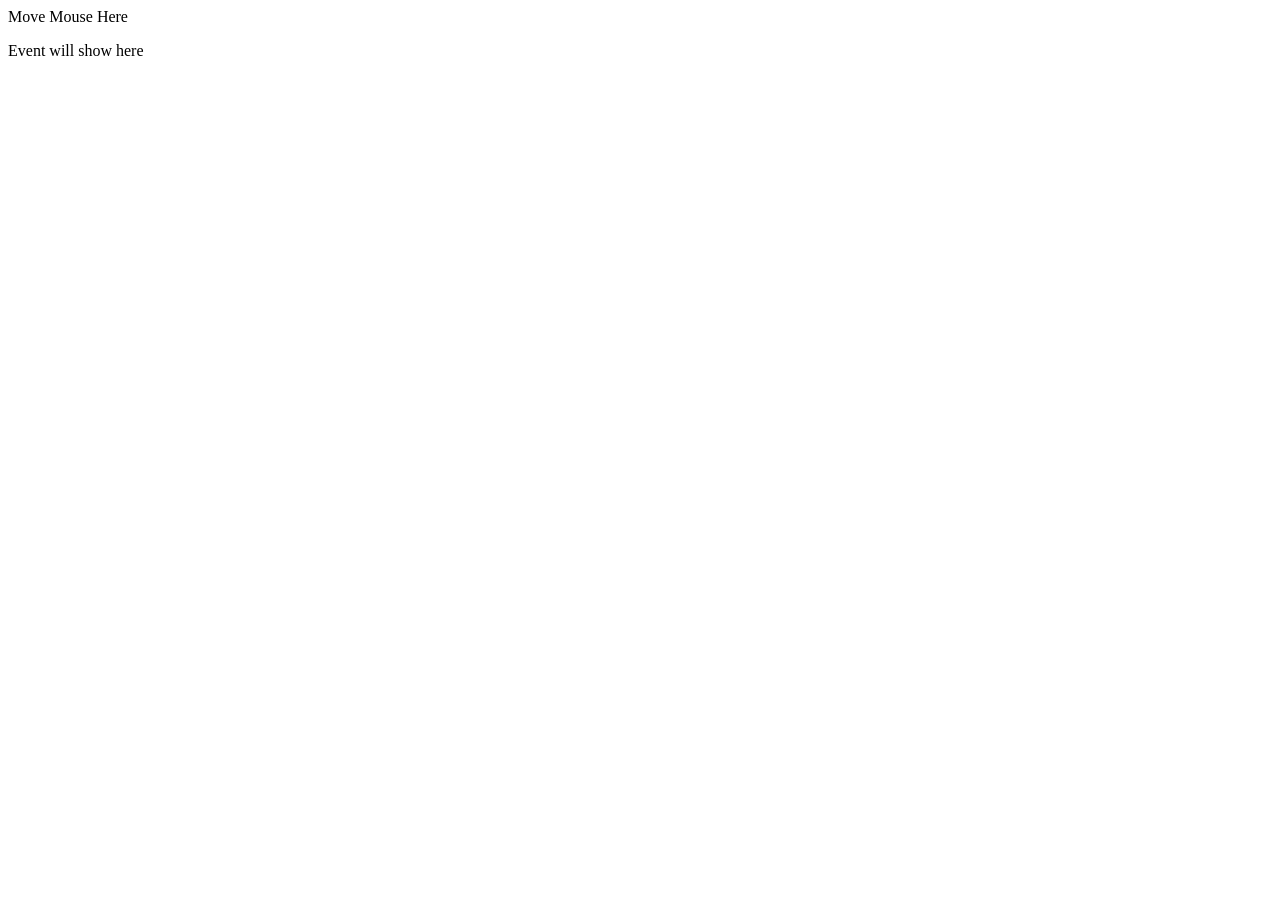
<file: dom1.html>
<!DOCTYPE html>
<html lang="en">
<head>
    <meta charset="UTF-8">
    <meta name="viewport" content="width=device-width, initial-scale=1.0">
    <title>Document</title>
</head>
<body>
    <div id="box">Move Mouse Here</div>
<p id="output">Event will show here</p>
<script src="/dom1.js"></script>
</body>
</html>
</file>
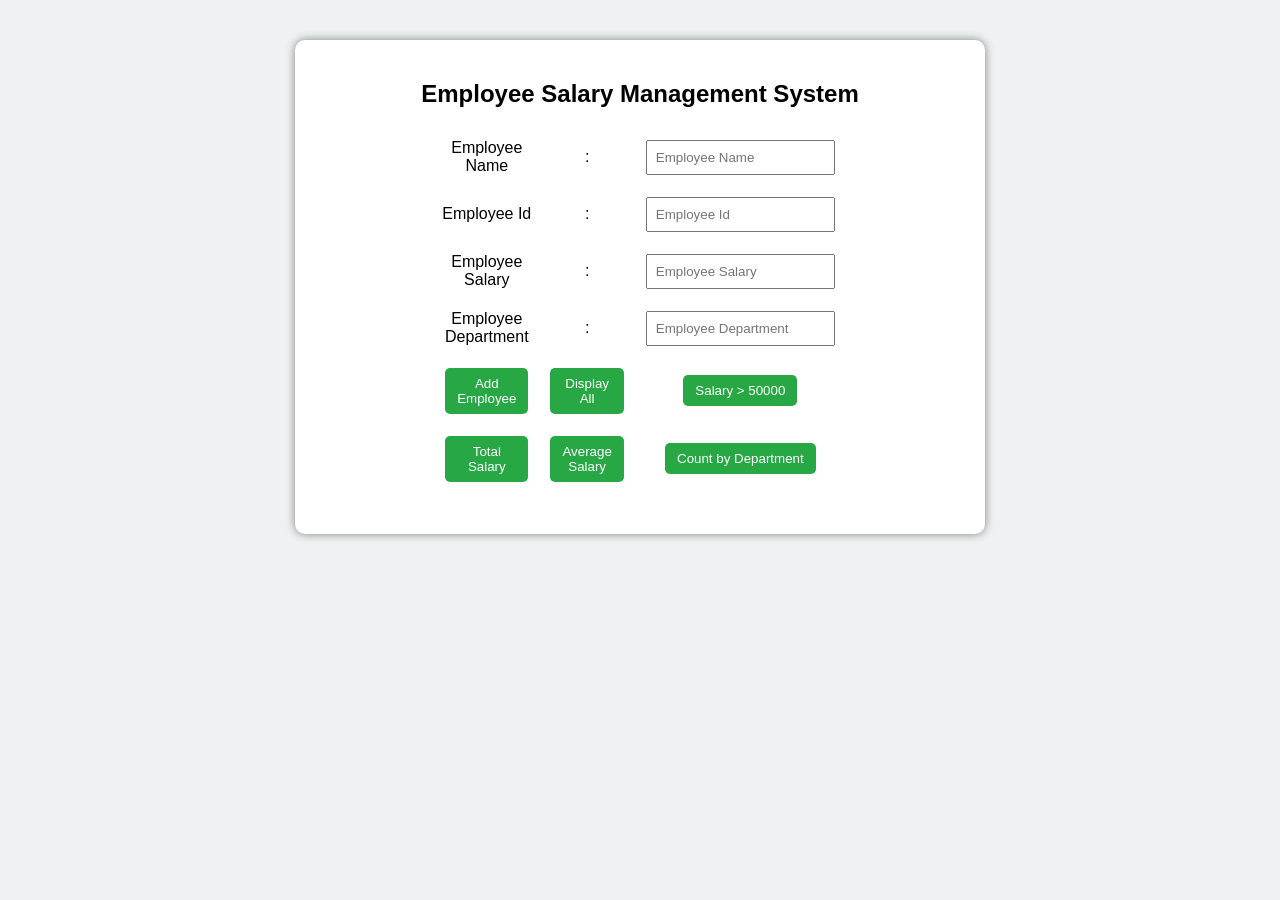
<file: indexex2.html>
<!DOCTYPE html> 
<html lang="en"> 
<head> 
<meta charset="UTF-8"> 
<meta name="viewport" content="width=device-width, initial-scale=1.0"> 
<title>Employee Salary Management System</title> 
<link rel="stylesheet" href="main.css"> 
</head> 
<body> 
<div class="container"> 
<h2>Employee Salary Management System</h2> 
<table width="50%" border="0" align="center" cellpadding="5" cellspacing="2"> 
<tr> 
<td><label for="">Employee Name</label></td> 
<td>: </td> 
<td> <input type="text" id="name" placeholder="Employee Name"></td> 
</tr> 
<tr> 
<td><label for="">Employee Id</label></td> 
<td>: </td> 
<td> <input type="text" id="empId" placeholder="Employee Id"></td> 
</tr> 
<tr> 
<td><label for="">Employee Salary</label></td> 
<td>: </td> 
<td> <input type="number" id="salary" placeholder="Employee Salary"></td> 
</tr> 
<tr> 
<td><label for="">Employee Department</label></td> 
<td>: </td> 
<td> <input type="text" id="dept" placeholder="Employee Department"></td> 
</tr> 
<tr> 
<td><button onclick="addEmployee()">Add Employee</button></td> 
<td><button onclick="displayEmployees()">Display All</button></td> 
<td><button onclick="filterSalary()">Salary > 50000</button></td> 
</tr> 
<tr> 
<td><button onclick="totalSalary()">Total Salary</button></td> 
<td><button onclick="averageSalary()">Average Salary</button></td> 
<td><button onclick="countDepartment()">Count by Department</button></td> 
</tr> 
</table> 
<div id="output"></div> 
</div> 
<script src="main.js"></script> 
</body> 
</html>
</file>
<file: main.css>
body { 
font-family: Arial; 
background-color: #eef2f3; 
text-align: center; 
} 
.container { 
width: 650px; 
margin: 40px auto; 
padding: 20px; 
background: white; 
border-radius: 10px; 
box-shadow: 0 0 10px gray; 
} 
input { 
padding: 8px; 
margin: 5px; 
} 
button { 
padding: 8px 12px; 
margin: 5px; 
background-color: #28a745; 
color: white; 
border: none; 
border-radius: 5px; 
cursor: pointer; 
} 
button:hover { 
background-color: #1e7e34; 
} 
#output { 
margin-top: 20px; 
text-align: left; 
}
</file>
